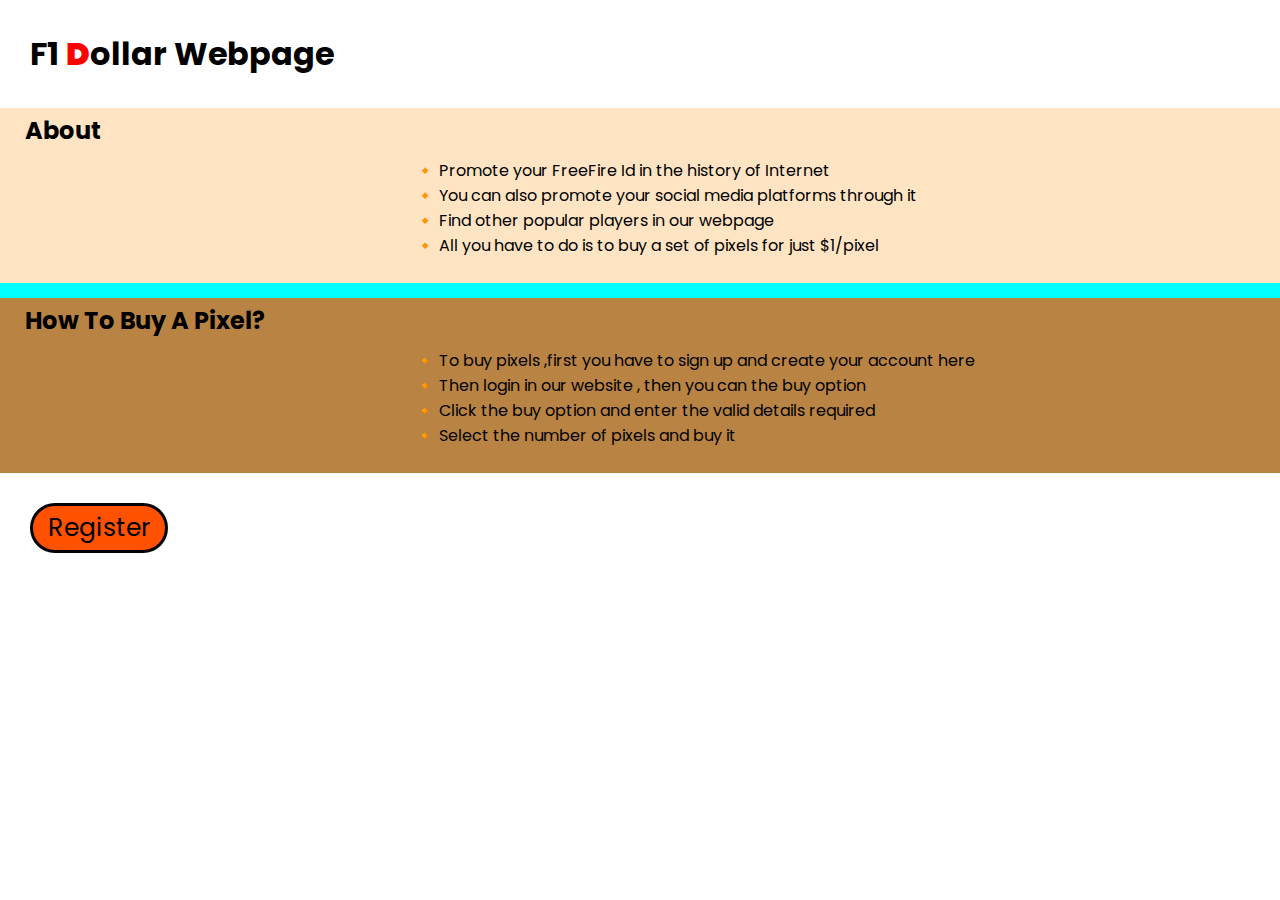
<file: f1how.html>
<!DOCTYPE html>
<html lang="en">
<head>
    <title>How To Buy pixels </title>
    <link rel="stylesheet" href="f1how.css">
</head>
<body>

    <h1 class="h1">
        F1 <b style="color:red;">D</b>ollar Webpage
    </h1>
<div class="para1">   
<h2>About</h2>
<p>
    &#128312 Promote your FreeFire Id in the history of Internet</br>
    &#128312 You can also promote your social media platforms through it</br>
    &#128312 Find other popular players in our webpage</br>
    &#128312 All you have to do is to buy a set of pixels for just $1/pixel</br>
</p>
</div> 

<div class="para2">
<h2>
How To Buy A Pixel?    
</h2>
<p>
    &#128312 To buy pixels ,first you have to sign up and create your account here</br> 
    &#128312 Then login in our website , then you can the buy option</br>
    &#128312 Click the buy option and enter the valid details required</br>
    &#128312 Select the number of pixels and buy it</br> 
</p>
</div>

<div class="home">
    <button class="register" type="button">Register</button>

</div>

</body>

</html>
</file>
<file: f1how.css>
@import url('https://fonts.googleapis.com/css2?family=Poppins:wght@400&display=swap');

.htb {
    display: none;
}

* {
    padding:auto;
	margin:auto;
	box-sizing:border-box;
    font-family: 'Poppins',sans-serif;
}

a {
    text-decoration: none;
}

.htb {
    background-color: aqua;
    text-align: center;
}

.h1 {
    padding: 30px;
}

.para1 {
    background-color: bisque;
    padding: 20px;
}

.para1 h2 {
    margin-top: -20px;
    padding: 5px;
}

.para1 p {
    text-align: left;
    margin-left: 390px;
    padding: 5px;
}

.para2 {
    border-top: 15px solid aqua;
    background-color: rgb(185, 132, 67);
    padding: 20px;
}

.para2 h2 {
    margin-top: -20px;
    padding: 5px;
}

.para2 p {
    text-align: left;
    margin-left: 390px;
    padding: 5px;
}

.register {
    font-size: 25px;
    background-color: rgb(255, 81, 0);
    border: 3px solid black;
    border-radius: 25px;
    padding: 3px 15px;
    cursor: pointer;
}

.register:hover {
    background-color: rgb(255, 74, 104);
}

.home {
    padding: 30px;
}

.htb-home{

    border: 3px solid black;
    border-radius: 25px;
    width: 11%;
    background-color: rgb(255, 136, 0);
}

.htb-home h2 {
    color: black;
    font-size: 20px;
    padding: 3px 0;
}

.htb-home:hover {
    background-color: aqua;
}
</file>
